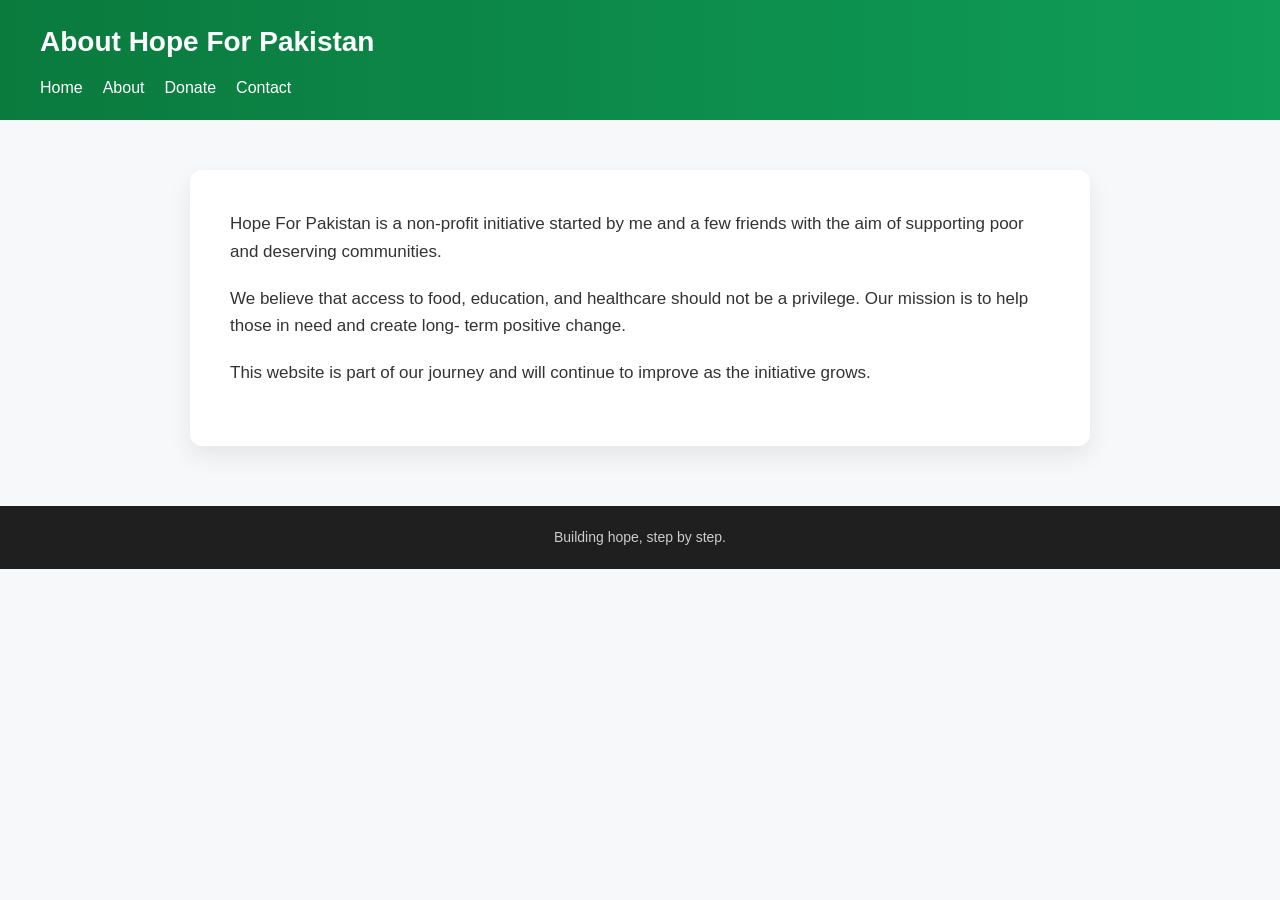
<file: about.html>
<!DOCTYPE html>
<html lang="en">
<head>
    <meta charset="UTF-8">
    <title>About Us</title>
    <link rel="stylesheet" href="style.css">
</head>
<body>

<header>
    <h1>About Hope For Pakistan</h1>
    <nav>
        <a href="index.html">Home</a>
        <a href="about.html">About</a>
        <a href="donate.html">Donate</a>
        <a href="contact.html">Contact</a>
    </nav>
</header>

<section class="content">
    <p>
        Hope For Pakistan is a non-profit initiative started by me and a few
        friends with the aim of supporting poor and deserving communities.
    </p>

    <p>
        We believe that access to food, education, and healthcare should not
        be a privilege. Our mission is to help those in need and create long-
        term positive change.
    </p>

    <p>
        This website is part of our journey and will continue to improve as
        the initiative grows.
    </p>
</section>

<footer>
    <p>Building hope, step by step.</p>
</footer>

</body>
</html>
</file>
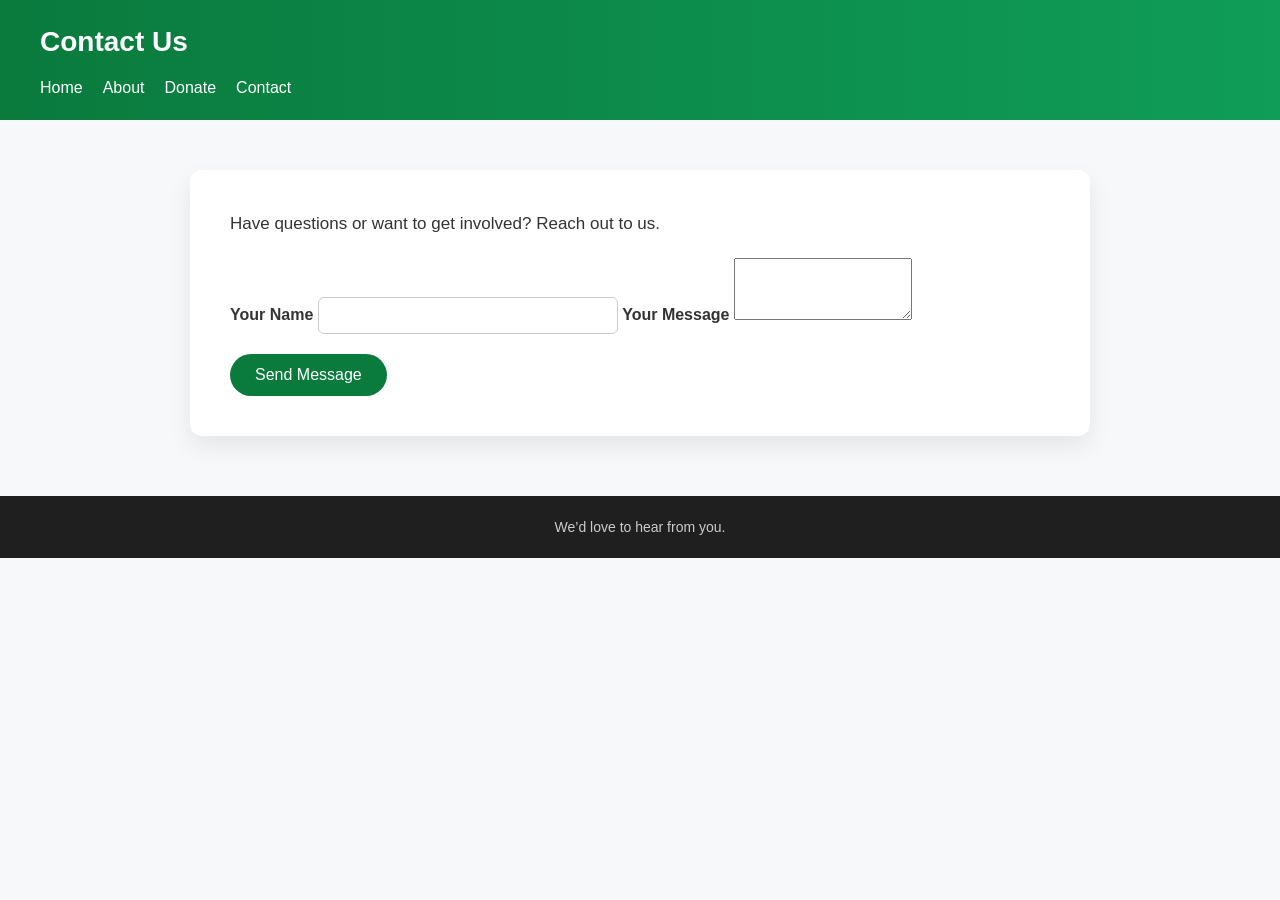
<file: contact.html>
<!DOCTYPE html>
<html lang="en">
<head>
    <meta charset="UTF-8">
    <title>Contact Us</title>
    <link rel="stylesheet" href="style.css">
</head>
<body>

<header>
    <h1>Contact Us</h1>
    <nav>
        <a href="index.html">Home</a>
        <a href="about.html">About</a>
        <a href="donate.html">Donate</a>
        <a href="contact.html">Contact</a>
    </nav>
</header>

<section class="content">
    <p>Have questions or want to get involved? Reach out to us.</p>

    <form>
        <label>Your Name</label>
        <input type="text">

        <label>Your Message</label>
        <textarea rows="4"></textarea>

        <button type="submit">Send Message</button>
    </form>
</section>

<footer>
    <p>We’d love to hear from you.</p>
</footer>

</body>
</html>
</file>
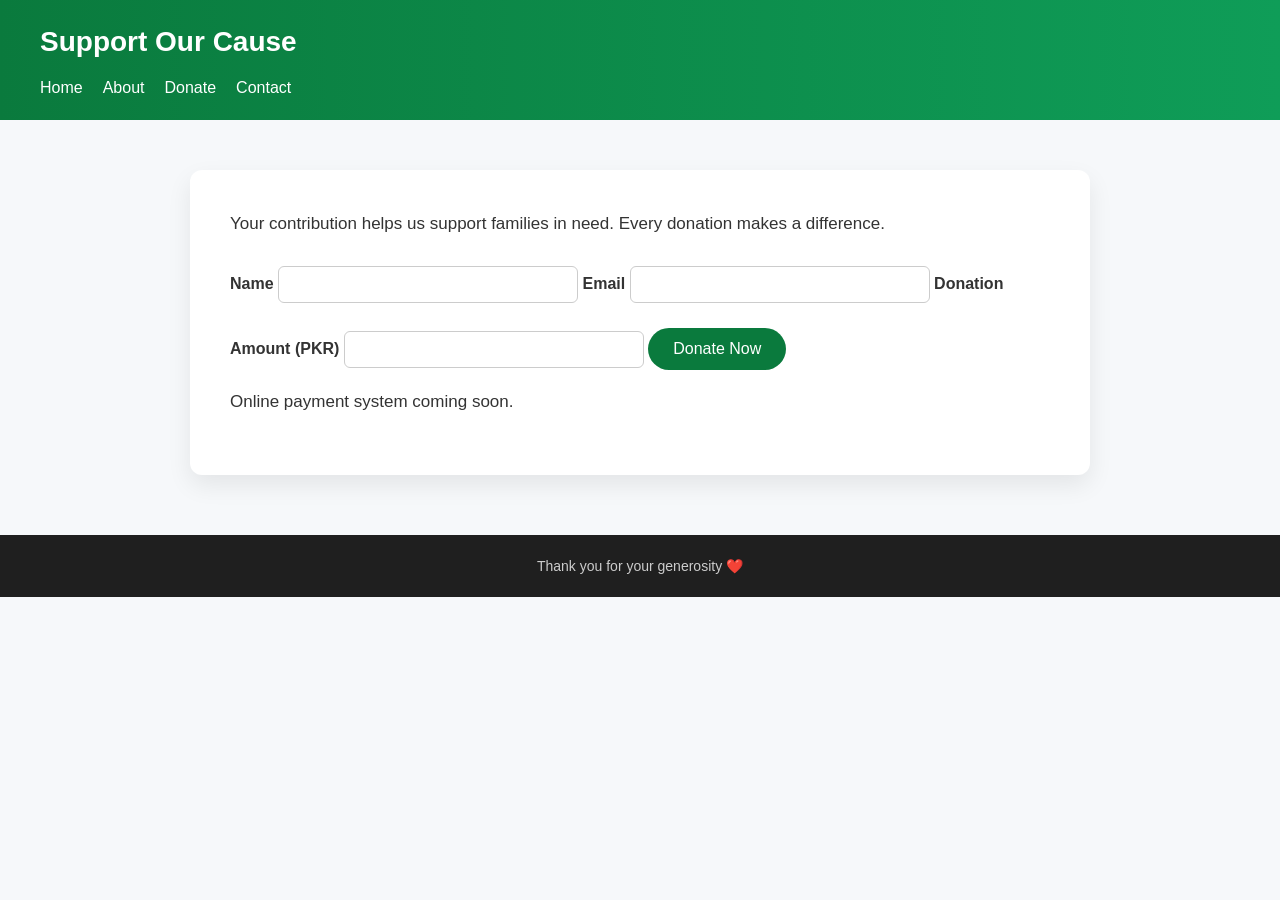
<file: donate.html>
<!DOCTYPE html>
<html lang="en">
<head>
    <meta charset="UTF-8">
    <title>Donate</title>
    <link rel="stylesheet" href="style.css">
</head>
<body>

<header>
    <h1>Support Our Cause</h1>
    <nav>
        <a href="index.html">Home</a>
        <a href="about.html">About</a>
        <a href="donate.html">Donate</a>
        <a href="contact.html">Contact</a>
    </nav>
</header>

<section class="content">
    <p>
        Your contribution helps us support families in need.
        Every donation makes a difference.
    </p>

    <form>
        <label>Name</label>
        <input type="text">

        <label>Email</label>
        <input type="email">

        <label>Donation Amount (PKR)</label>
        <input type="number">

        <button type="submit">Donate Now</button>
    </form>

    <p class="note">Online payment system coming soon.</p>
</section>

<footer>
    <p>Thank you for your generosity ❤️</p>
</footer>

</body>
</html>
</file>
<file: style.css>
/* Reset + base styling */
* {
    margin: 0;
    padding: 0;
    box-sizing: border-box;
}

body {
    font-family: "Segoe UI", Arial, sans-serif;
    background-color: #f6f8fa;
    color: #333;
    line-height: 1.6;
}

/* Header & Navbar */
header {
    background: linear-gradient(90deg, #0a7a3d, #0f9d58);
    color: white;
    padding: 20px 40px;
}

header h1 {
    font-size: 28px;
    margin-bottom: 10px;
}

nav {
    display: flex;
    gap: 20px;
}

nav a {
    color: white;
    text-decoration: none;
    font-weight: 500;
    position: relative;
}

nav a::after {
    content: "";
    height: 2px;
    width: 0;
    background-color: white;
    position: absolute;
    left: 0;
    bottom: -5px;
    transition: width 0.3s ease;
}

nav a:hover::after {
    width: 100%;
}

/* Hero Section */
.hero {
    background: white;
    padding: 60px 20px;
    text-align: center;
}

.hero h2 {
    font-size: 36px;
    margin-bottom: 15px;
    color: #0a7a3d;
}

.hero p {
    max-width: 700px;
    margin: auto;
    font-size: 18px;
    color: #555;
}

/* Services Section */
.services {
    padding: 50px 20px;
    max-width: 1100px;
    margin: auto;
}

.services h3 {
    text-align: center;
    font-size: 28px;
    margin-bottom: 40px;
    color: #0a7a3d;
}

.card {
    background: white;
    padding: 25px;
    margin-bottom: 20px;
    border-radius: 12px;
    box-shadow: 0 10px 25px rgba(0,0,0,0.08);
    transition: transform 0.3s ease, box-shadow 0.3s ease;
}

.card h4 {
    margin-bottom: 10px;
    color: #0f9d58;
}

.card:hover {
    transform: translateY(-5px);
    box-shadow: 0 15px 35px rgba(0,0,0,0.12);
}

/* Content Pages */
.content {
    max-width: 900px;
    margin: 50px auto;
    background: white;
    padding: 40px;
    border-radius: 12px;
    box-shadow: 0 10px 25px rgba(0,0,0,0.08);
}

.content p {
    margin-bottom: 20px;
    font-size: 17px;
}

/* Donate Form */
form {
    margin-top: 20px;
}

form label {
    font-weight: 600;
}

form input {
    width: 100%;
    max-width: 300px;
    padding: 10px;
    margin: 8px 0 20px 0;
    border-radius: 6px;
    border: 1px solid #ccc;
}

button {
    background: #0a7a3d;
    color: white;
    padding: 12px 25px;
    border: none;
    border-radius: 25px;
    font-size: 16px;
    cursor: pointer;
    transition: background 0.3s ease, transform 0.2s ease;
}

button:hover {
    background: #0f9d58;
    transform: scale(1.05);
}

/* Footer */
footer {
    margin-top: 60px;
    background: #1f1f1f;
    color: #ccc;
    text-align: center;
    padding: 20px;
    font-size: 14px;
}

/* Responsive Design */
@media (max-width: 768px) {
    nav {
        flex-direction: column;
        gap: 10px;
    }
.card {
    opacity: 0;
    transform: translateY(30px);
}

    .hero h2 {
        font-size: 28px;
    }
}
</file>
